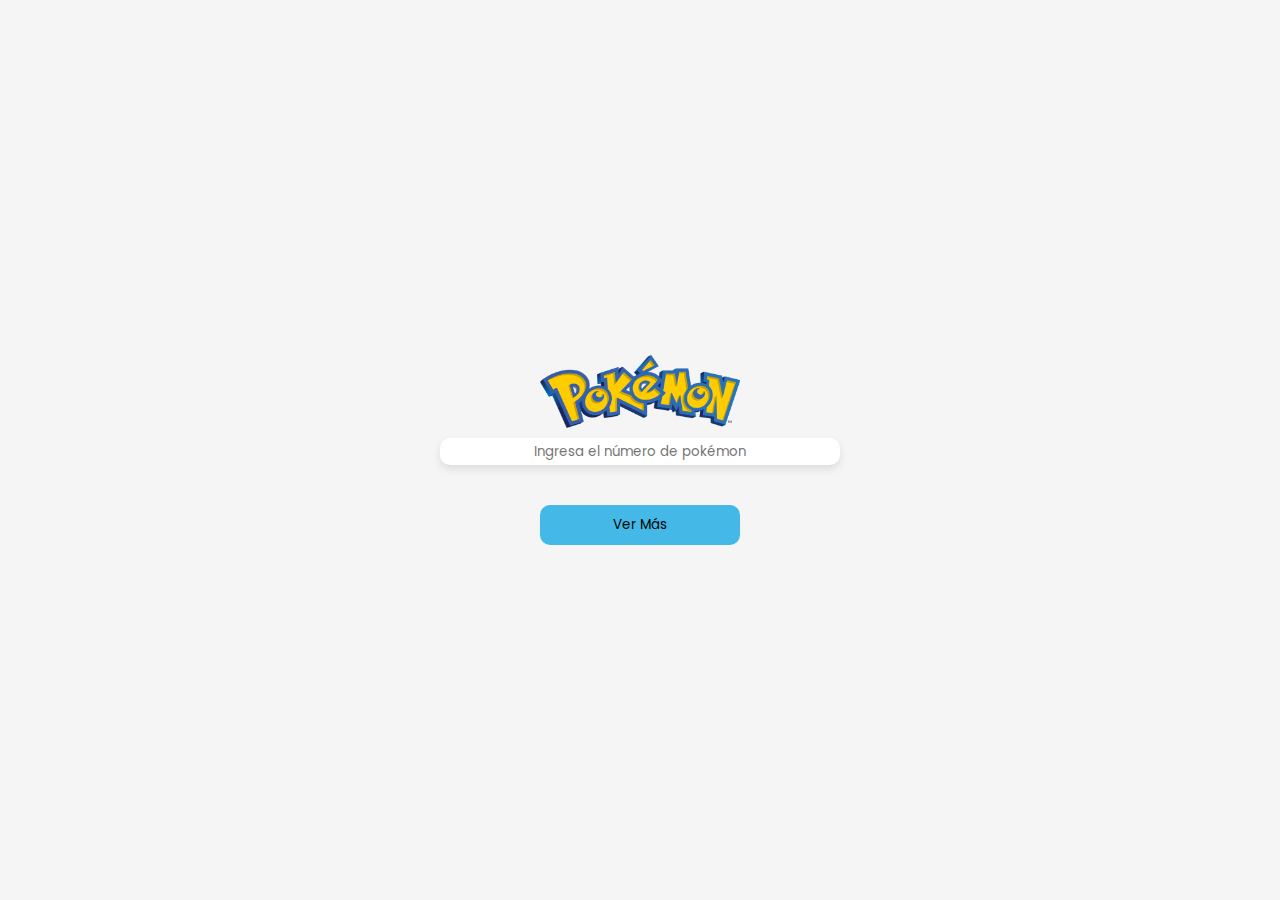
<file: index.html>
<!DOCTYPE html>
<html lang="en">
  <head>
    <meta charset="UTF-8" />
    <meta name="viewport" content="width=device-width, initial-scale=1.0" />
    <link rel="stylesheet" href="styles/index.css" />
    <link rel="shortcut icon" href="img/Pokemon-Pokeball-PNG-Photo.png" />
    <title>Pokédex</title>
  </head>
  <body>
    <img class="logo" src="img/International_Pokémon_logo.svg.png" />
    <input
      type="number"
      id="search"
      placeholder="Ingresa el número de pokémon"
    />
    <div id="card"></div>
    <button onclick="getPokemons()">Ver Más</button>

    <script src="./scripts/libs/axios.min.js"></script>
    <script src="./scripts/index.js"></script>
  </body>
</html>
</file>
<file: styles/index.css>
@import url("https://fonts.googleapis.com/css2?family=Poppins:wght@300;400;500;600;700&display=swap");

* {
  margin: 0;
  padding: 0;
  font-family: "Poppins", sans-serif;
  box-sizing: border-box;
}

body {
  background-color: #f5f5f5;
  display: flex;
  justify-content: center;
  align-items: center;
  flex-direction: column;
  min-height: 100vh;
  padding: 20px;
}

.logo {
  margin-top: 16px;
  width: 50%; /* Ajustado para que se vea mejor en pantallas más grandes */
  max-width: 200px; /* Limita el tamaño máximo del logo */
  cursor: pointer;
  transition: transform 0.3s;
}

.logo:hover {
  transform: scale(1.05);
}

#card {
  display: grid;
  grid-template-columns: repeat(auto-fill, minmax(200px, 1fr));
  gap: 20px; /* Espacio entre los elementos de la cuadrícula */
  width: 100%;
  max-width: 1200px; /* Ajusta el ancho máximo si es necesario */
  margin: 20px auto;
}

.content {
  /* display: flex;
  flex-direction: column;
  justify-content: center;
  align-items: center; */
  width: 100%;
  height: 300px; /* Ajusta la altura según tus necesidades */
  box-shadow: 0 4px 8px rgba(0, 0, 0, 0.1);
  background-color: white;
  border-radius: 10px;
  padding: 10px; /* Añade espacio interior */
  box-sizing: border-box;
  text-align: center;
}

.id {
  /* display: flex;
  justify-content: flex-end;
  align-items: center; */
  width: 100%;
  text-align: right;
}

.type {
  display: flex;
  justify-content: center;
  align-items: center;
  width: 100%;
}

.name {
  font-weight: bold;
}

.image {
  display: flex;
  justify-content: center;
  width: 100%;
  height: 60%; /* Ajusta la altura según tus necesidades */
}

.image img {
  max-width: 100%; /* Asegura que las imágenes no se desborden del contenedor */
  height: auto; /* Mantiene la proporción de la imagen */
  border-radius: 10px;
}

.btn {
  color: black;
  text-decoration: none;
}

.btn:hover {
  color: rgb(68, 185, 231);
  font-weight: bold;
}

button {
  width: 100%;
  max-width: 200px; /* Limita el ancho del botón */
  border: none;
  background-color: rgb(68, 185, 231);
  border-radius: 10px;
  cursor: pointer;
  margin-bottom: 16px;
  padding: 10px;
}

button:hover {
  background-color: rgb(0, 140, 255);
  font-weight: bold;
}

#search {
  margin-top: 10px;
  width: 100%;
  max-width: 400px; /* Limita el ancho del campo de búsqueda */
  border: none;
  box-shadow: 0 4px 8px rgba(0, 0, 0, 0.1);
  border-radius: 10px;
  text-align: center;
  height: 3vh;
  padding: 10px;
}

#search:hover {
  background-color: rgb(68, 185, 231);
}

#search:focus {
  outline: none;
}

footer {
  display: flex;
  justify-content: center;
  align-items: flex-end;
  flex-direction: row;
  width: 100%;
  height: 10vh;
  padding: 10px;
}

/* Ocultar flechas en Chrome, Safari, Edge, Opera */
input[type="number"]::-webkit-outer-spin-button,
input[type="number"]::-webkit-inner-spin-button {
  -webkit-appearance: none;
  margin: 0;
}

/* Ocultar flechas en Firefox */
input[type="number"] {
  -moz-appearance: textfield;
}

/* Media Queries */
@media (max-width: 1200px) {
  .logo {
    width: 60%;
    max-width: 150px;
  }

  #card {
    grid-template-columns: repeat(auto-fill, minmax(150px, 1fr));
  }

  .content {
    height: 250px;
  }
}

@media (max-width: 768px) {
  .logo {
    width: 70%;
    max-width: 120px;
  }

  #card {
    grid-template-columns: repeat(auto-fill, minmax(150px, 1fr));
  }

  .content {
    height: 220px;
  }

  button {
    width: 100%;
    max-width: none;
  }

  #search {
    max-width: 300px;
  }
}

@media (max-width: 480px) {
  .logo {
    width: 80%;
    max-width: 100px;
  }

  #card {
    grid-template-columns: repeat(auto-fill, minmax(120px, 1fr));
  }

  .content {
    height: 200px;
  }

  .image img {
    max-width: 80px;
  }

  #search {
    max-width: 250px;
  }
}
</file>
